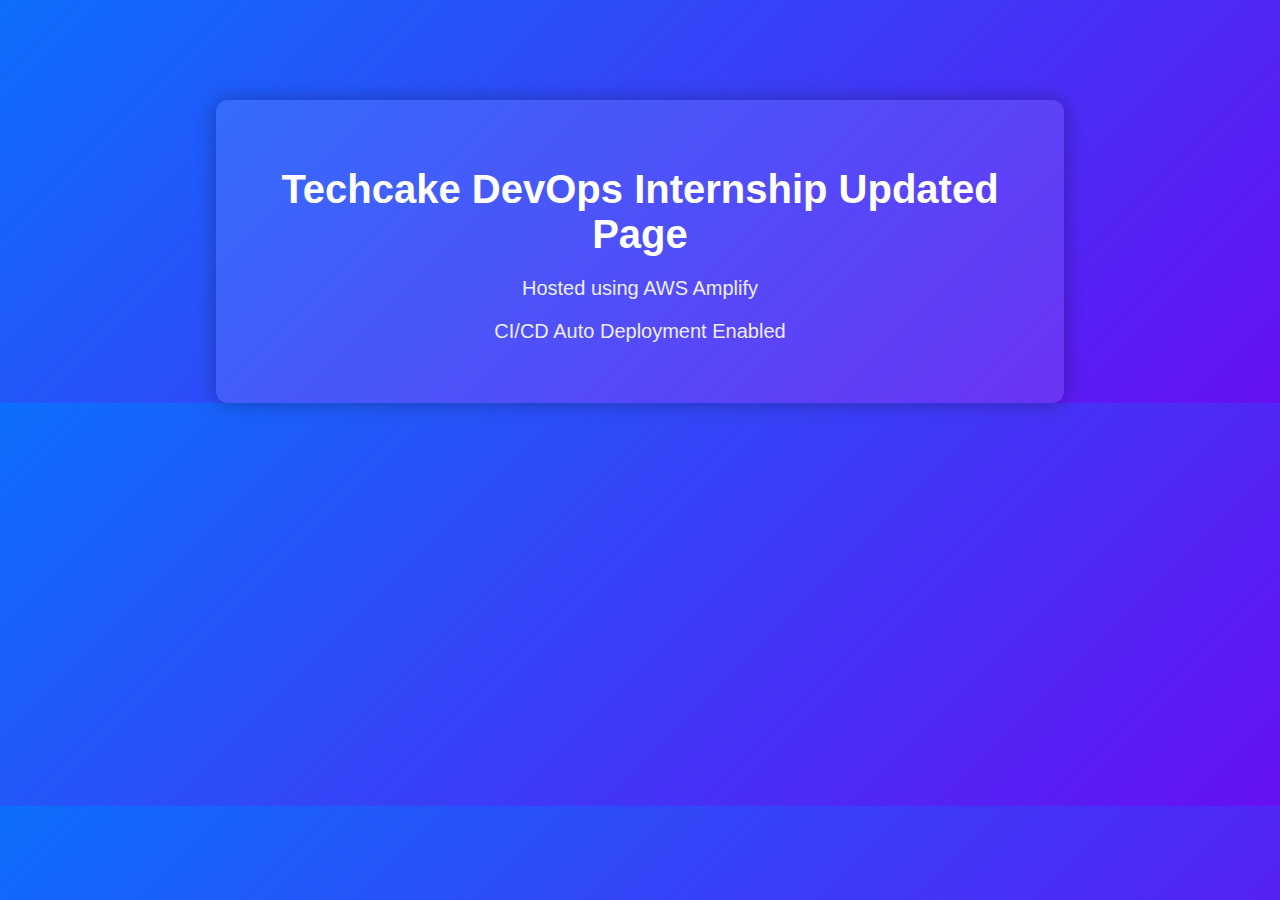
<file: index.html>
<!DOCTYPE html>
<html>
<head>
  <title>Techcake Amplify Site</title>

  <style>
    body {
      background: linear-gradient(135deg, #0d6efd, #6610f2);
      color: white;
      text-align: center;
      font-family: Arial, sans-serif;
      padding-top: 100px;
      margin: 0;
    }

    h1 {
      font-size: 40px;
      margin-bottom: 20px;
    }

    p {
      font-size: 20px;
      opacity: 0.9;
    }

    .card {
      background: rgba(255,255,255,0.1);
      padding: 40px;
      border-radius: 12px;
      width: 60%;
      margin: auto;
      box-shadow: 0 0 20px rgba(0,0,0,0.3);
    }
  </style>

</head>

<body>
  <div class="card">
    <h1> Techcake DevOps Internship Updated Page</h1>
    <p>Hosted using AWS Amplify</p>
    <p>CI/CD Auto Deployment Enabled </p>
  </div>
</body>
</html>
</file>
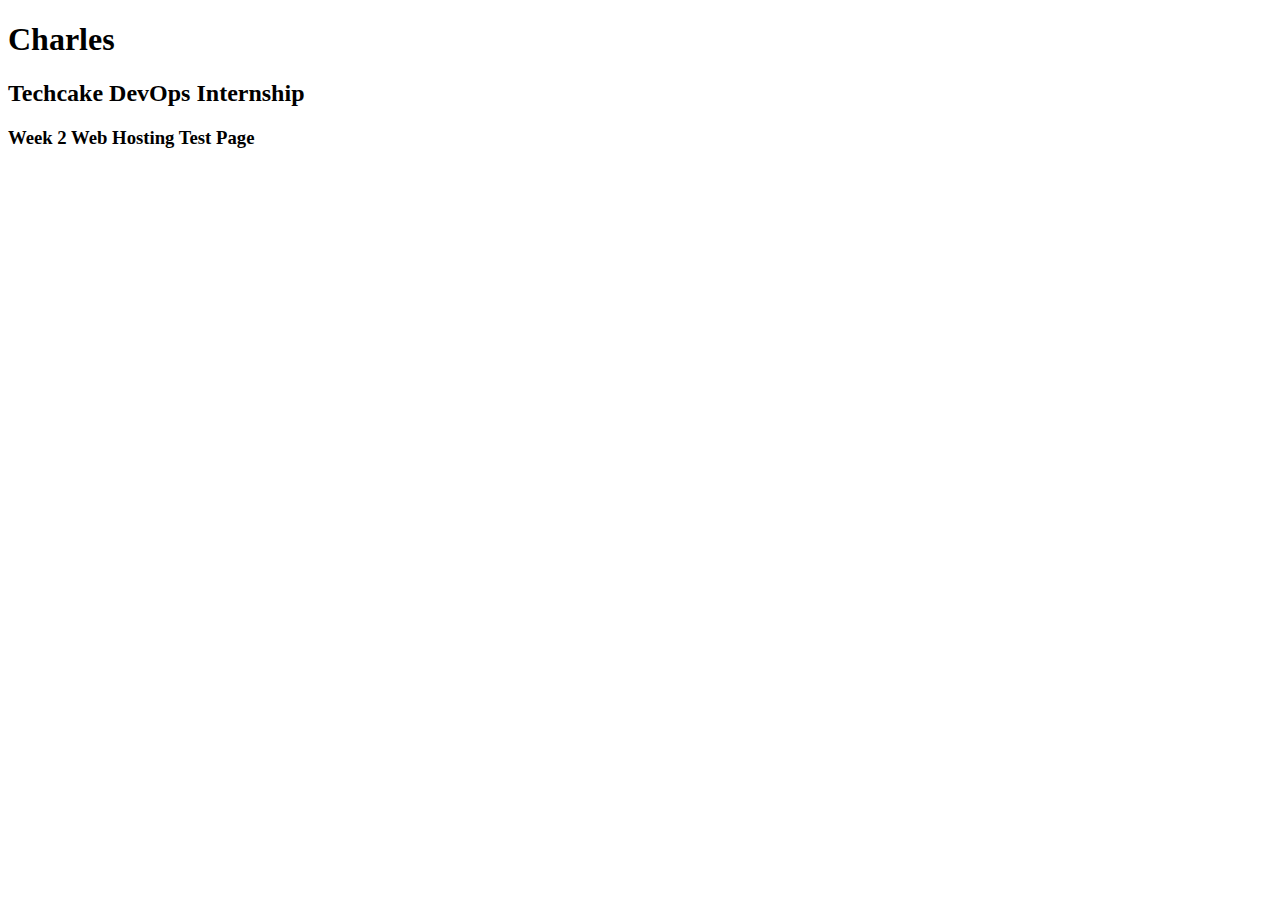
<file: Module2/index.html>
<!DOCTYPE html>
<html>
<head>
    <title>Techcake Internship</title>
</head>
<body>
    <h1>Charles</h1>
    <h2>Techcake DevOps Internship</h2>
    <h3>Week 2 Web Hosting Test Page</h3>
</body>
</html>
</file>
